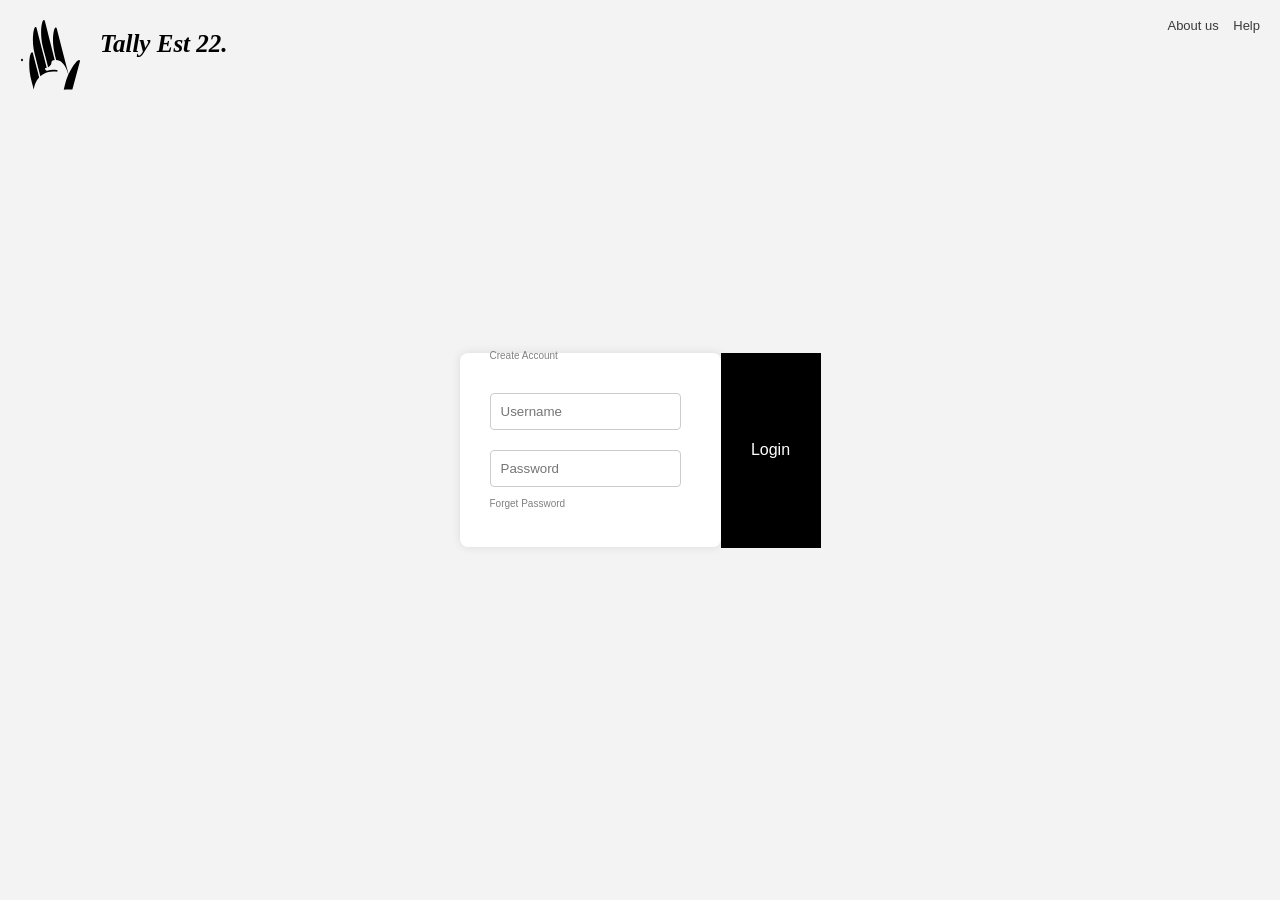
<file: index.html>
<!DOCTYPE html>
<html lang="en">
<head>
    <meta charset="UTF-8">
    <meta name="viewport" content="width=device-width, initial-scale=1.0">
    <link rel="stylesheet" href="login.css">
    <title>Login Page</title>
</head>
<body>
    <h>Tally Est 22.</h>
    <img src="asset/logo.svg">
    <div class="navbar">
        <ul>
            <li><a href="https://drive.google.com/drive/folders/1mozOoON2rwTPd5sMhd-BQHqRML8Zhck8">About us</a></li>
            <li><a href="https://drive.google.com/drive/folders/1mozOoON2rwTPd5sMhd-BQHqRML8Zhck8">Help</a></li>
        </ul>
    </div>
    <div class="login-container">
        <form id="login-form">
            <input type="text" id="username" placeholder="Username" required>
            <input type="password" id="password" 
            placeholder="Password" required>
            <a href="Homepage.html">Forget Password</a>
            <a href="Homepage.html"><p>Create Account</p></a>
        </form>
    </div>
    <div class="button">
        <a href="Homepage.html">Login</a>
    </div>
    <script>
        document.addEventListener("DOMContentLoaded", function() {
    const loginForm = document.getElementById("login-form");

    loginForm.addEventListener("submit", function(e) {
        e.preventDefault();

        const username = document.getElementById("username").value;
        const password = document.getElementById("password").value;

        if (username === "user" && password === "password") {
            alert("Login berhasil!");
        } else {
            alert("Login gagal. Coba lagi.");
        }
    });
});

    </script>
</body>
</html>
</file>
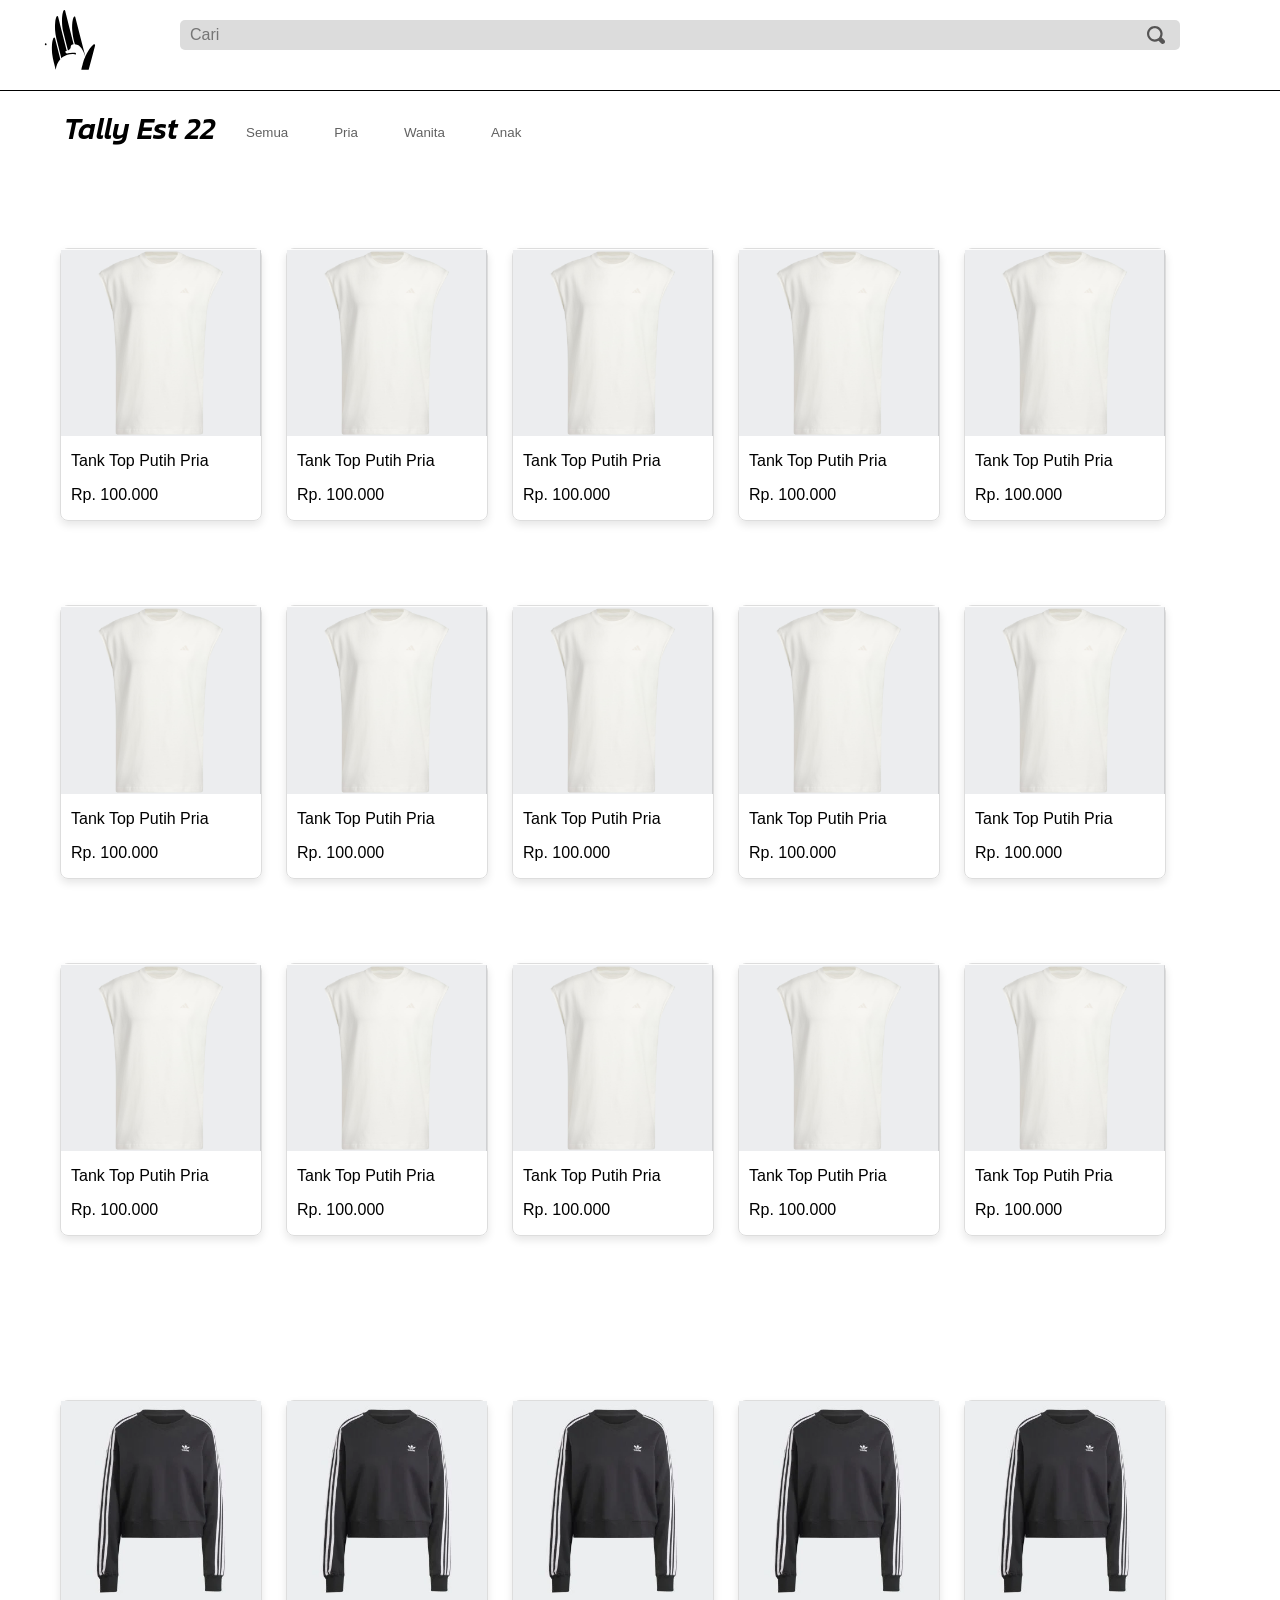
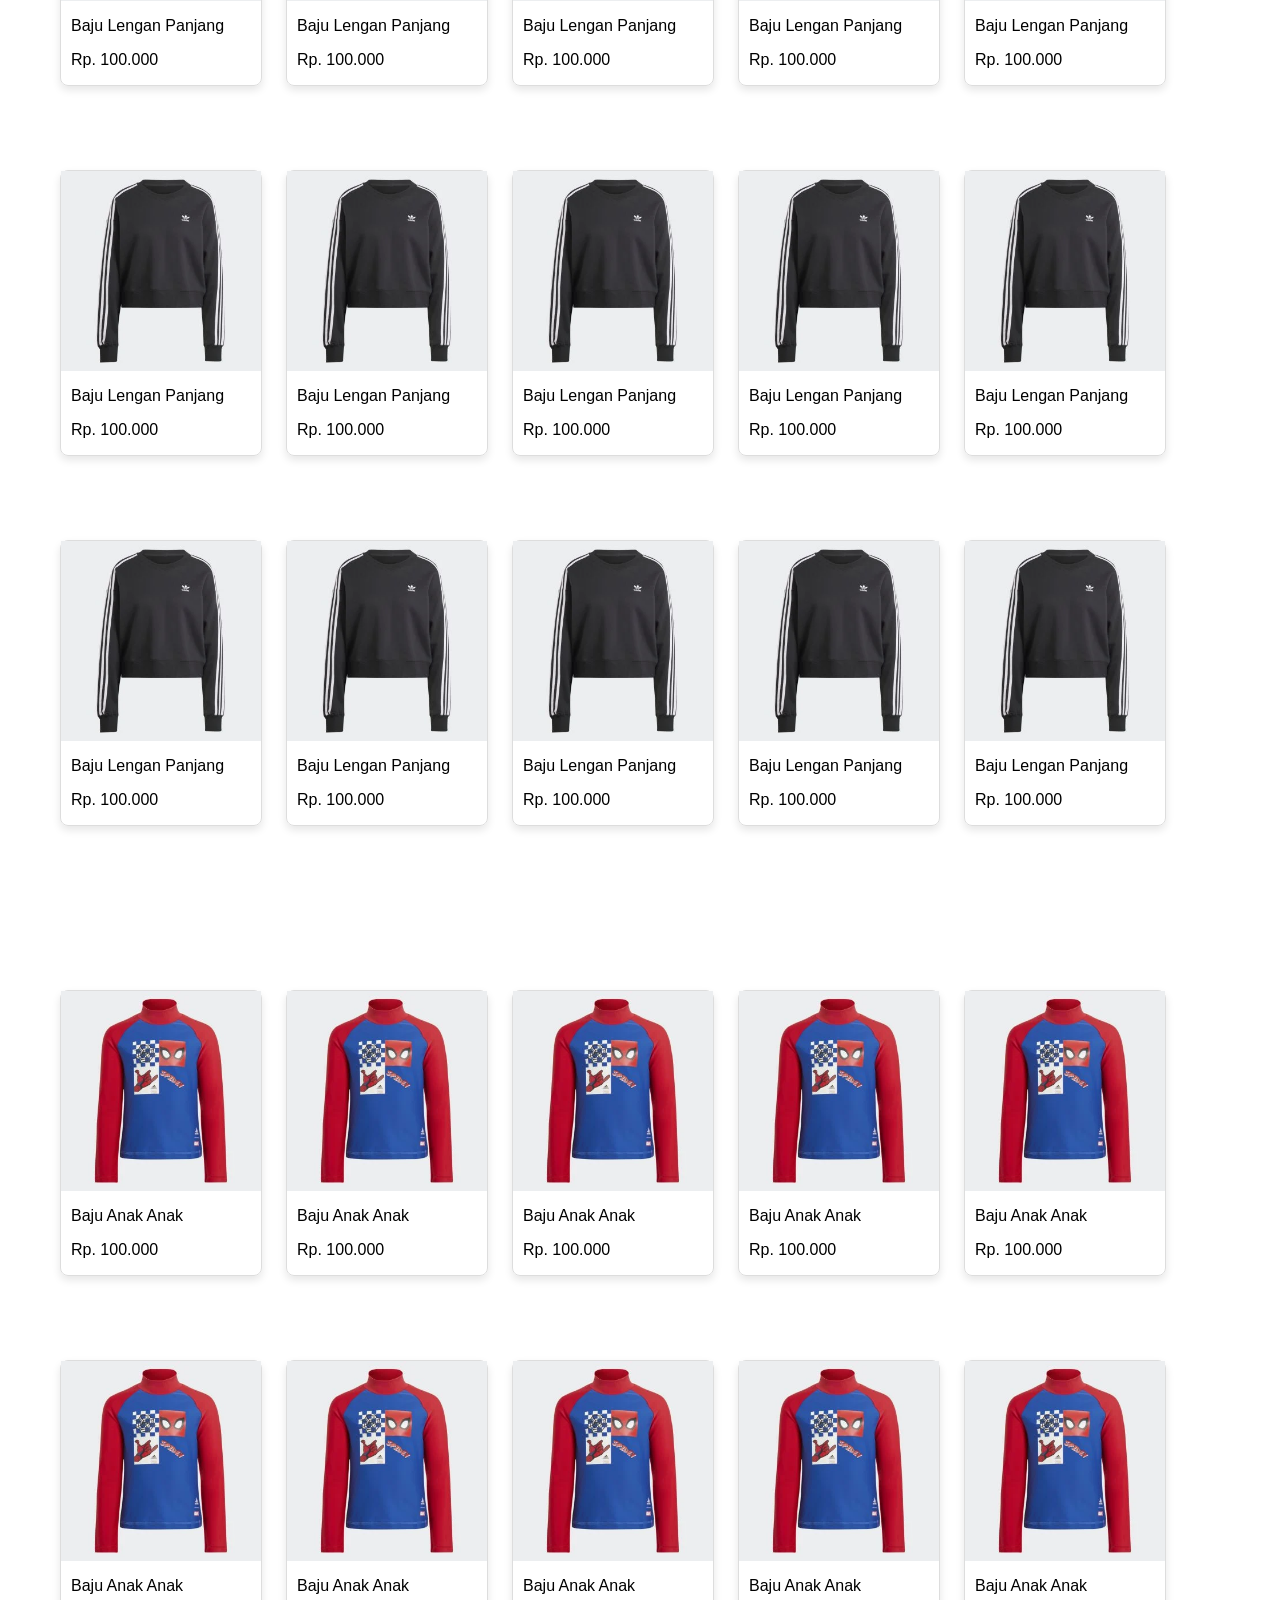
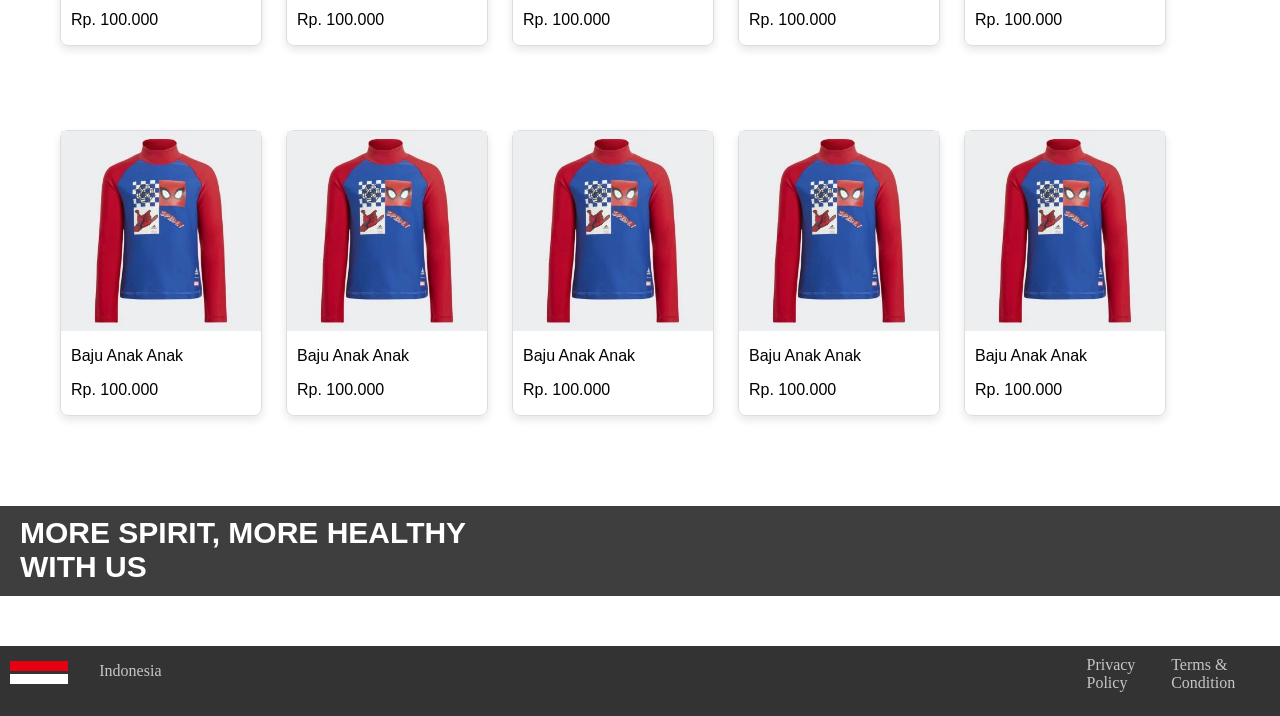
<file: Homepage.html>
<!DOCTYPE html>
<html lang="en">
<head>
    <meta charset="UTF-8">
    <meta name="viewport" content="width=device-width, initial-scale=1.0">
    <title>Homepage</title>
    <link rel="stylesheet" href="Homepage.css">
    <link href="https://fonts.googleapis.com/css?family=Kanit:100,100italic,200,200italic,300,300italic,regular,italic,500,500italic,600,600italic,700,700italic,800,800italic,900,900italic" rel="stylesheet" />
</head>
<body>
    <div class="header">
        <div class="search">
            <input type="search" id="searchInput" placeholder="Cari">
            <svg xmlns="http://www.w3.org/2000/svg" width="18" height="18" viewBox="0 0 30 30" fill="none">
                <path d="M13.0072 0.0371635C5.83468 0.0371635 0 5.87184 0 13.0444C0 20.217 5.83468 26.0516 13.0072 26.0516C15.1999 26.0516 17.3554 25.5314 19.1764 24.5279C19.3223 24.7035 19.484 24.8652 19.6595 25.0111L23.3759 28.7274C23.719 29.1136 24.1375 29.4255 24.6056 29.644C25.0736 29.8626 25.5814 29.9832 26.0978 29.9984C26.6141 30.0136 27.1282 29.9231 27.6083 29.7324C28.0884 29.5418 28.5245 29.255 28.8897 28.8897C29.255 28.5245 29.5418 28.0884 29.7324 27.6083C29.9231 27.1281 30.0136 26.6141 29.9984 26.0978C29.9832 25.5814 29.8626 25.0736 29.644 24.6056C29.4255 24.1375 29.1136 23.719 28.7274 23.3759L25.0111 19.6595C24.83 19.4784 24.6308 19.3165 24.4165 19.1764C25.4199 17.3554 26.0516 15.2371 26.0516 13.0072C26.0516 5.83468 20.217 0 13.0444 0L13.0072 0.0371635ZM13.0072 3.75352C18.173 3.75352 22.2981 7.87867 22.2981 13.0444C22.2981 15.4972 21.4062 17.7642 19.8453 19.4365C19.8082 19.4737 19.771 19.5109 19.7338 19.548C19.5583 19.6939 19.3966 19.8556 19.2507 20.0312C17.6155 21.5177 15.3857 22.3725 12.9701 22.3725C7.80435 22.3725 3.67919 18.2473 3.67919 13.0816C3.67919 7.91584 7.80435 3.79068 12.9701 3.79068L13.0072 3.75352Z" fill="#555454"/>
              </svg>
        </div>
        <img src="asset/logo.svg">
    </div>
    <h2><i>Tally Est 22</i></h2>
    <ul class="option">
        <li><button class="filter-btn" data-name="semua">Semua</button></li>
        <li><button class="filter-btn" data-name="pria">Pria</button></li>
        <li><button class="filter-btn" data-name="wanita">Wanita</button></li>
        <li><button class="filter-btn" data-name="anak">Anak</button></li>
    </ul>
    <div data-name="pria" class="menu">
        <div class="pria">
            <div class="card">
                <a href="Transaksi.html">
                    <img src="asset/Pria.png">
                    <p>Tank Top Putih Pria</p>
                    <p>Rp. 100.000</p>
                </a>
            </div>
            <div class="card">
                <a href="Transaksi.html">
                    <img src="asset/Pria.png">
                    <p>Tank Top Putih Pria</p>
                    <p>Rp. 100.000</p>
                </a>
            </div>
            <div class="card">
                <a href="Transaksi.html">
                    <img src="asset/Pria.png">
                    <p>Tank Top Putih Pria</p>
                    <p>Rp. 100.000</p>
                </a>
            </div>
            <div class="card">
                <a href="Transaksi.html">
                    <img src="asset/Pria.png">
                    <p>Tank Top Putih Pria</p>
                    <p>Rp. 100.000</p>
                </a>
            </div>
            <div class="card">
                <a href="Transaksi.html">
                    <img src="asset/Pria.png">
                    <p>Tank Top Putih Pria</p>
                    <p>Rp. 100.000</p>
                </a>
            </div>
            <div class="card">
                <a href="Transaksi.html">
                    <img src="asset/Pria.png">
                    <p>Tank Top Putih Pria</p>
                    <p>Rp. 100.000</p>
                </a>
            </div>
            <div class="card">
                <a href="Transaksi.html">
                    <img src="asset/Pria.png">
                    <p>Tank Top Putih Pria</p>
                    <p>Rp. 100.000</p>
                </a>
            </div>
            <div class="card">
                <a href="Transaksi.html">
                    <img src="asset/Pria.png">
                    <p>Tank Top Putih Pria</p>
                    <p>Rp. 100.000</p>
                </a>
            </div>
            <div class="card">
                <a href="Transaksi.html">
                    <img src="asset/Pria.png">
                    <p>Tank Top Putih Pria</p>
                    <p>Rp. 100.000</p>
                </a>
            </div>
            <div class="card">
                <a href="Transaksi.html">
                    <img src="asset/Pria.png">
                    <p>Tank Top Putih Pria</p>
                    <p>Rp. 100.000</p>
                </a>
            </div>
            <div class="card">
                <a href="Transaksi.html">
                    <img src="asset/Pria.png">
                    <p>Tank Top Putih Pria</p>
                    <p>Rp. 100.000</p>
                </a>
            </div>
            <div class="card">
                <a href="Transaksi.html">
                    <img src="asset/Pria.png">
                    <p>Tank Top Putih Pria</p>
                    <p>Rp. 100.000</p>
                </a>
            </div>
            <div class="card">
                <a href="Transaksi.html">
                    <img src="asset/Pria.png">
                    <p>Tank Top Putih Pria</p>
                    <p>Rp. 100.000</p>
                </a>
            </div>
            <div class="card">
                <a href="Transaksi.html">
                    <img src="asset/Pria.png">
                    <p>Tank Top Putih Pria</p>
                    <p>Rp. 100.000</p>
                </a>
            </div>
            <div class="card">
                <a href="Transaksi.html">
                    <img src="asset/Pria.png">
                    <p>Tank Top Putih Pria</p>
                    <p>Rp. 100.000</p>
                </a>
            </div>
        </div>
    </div>
    <div data-name="wanita" class="menu">
        <div class="wanita">
            <div class="card">
                <a href="Transaksi.html">
                    <img src="asset/Wanita.png">
                    <p>Baju Lengan Panjang</p>
                    <p>Rp. 100.000</p>
                </a>
            </div>
            <div class="card">
                <a href="Transaksi.html">
                    <img src="asset/Wanita.png">
                    <p>Baju Lengan Panjang</p>
                    <p>Rp. 100.000</p>
                </a>
            </div>
            <div class="card">
                <a href="Transaksi.html">
                    <img src="asset/Wanita.png">
                    <p>Baju Lengan Panjang</p>
                    <p>Rp. 100.000</p>
                </a>
            </div>
            <div class="card">
                <a href="Transaksi.html">
                    <img src="asset/Wanita.png">
                    <p>Baju Lengan Panjang</p>
                    <p>Rp. 100.000</p>
                </a>
            </div>
            <div class="card">
                <a href="Transaksi.html">
                    <img src="asset/Wanita.png">
                    <p>Baju Lengan Panjang</p>
                    <p>Rp. 100.000</p>
                </a>
            </div>
            <div class="card">
                <a href="Transaksi.html">
                    <img src="asset/Wanita.png">
                    <p>Baju Lengan Panjang</p>
                    <p>Rp. 100.000</p>
                </a>
            </div>
            <div class="card">
                <a href="Transaksi.html">
                    <img src="asset/Wanita.png">
                    <p>Baju Lengan Panjang</p>
                    <p>Rp. 100.000</p>
                </a>
            </div>
            <div class="card">
                <a href="Transaksi.html">
                    <img src="asset/Wanita.png">
                    <p>Baju Lengan Panjang</p>
                    <p>Rp. 100.000</p>
                </a>
            </div>
            <div class="card">
                <a href="Transaksi.html">
                    <img src="asset/Wanita.png">
                    <p>Baju Lengan Panjang</p>
                    <p>Rp. 100.000</p>
                </a>
            </div>
            <div class="card">
                <a href="Transaksi.html">
                    <img src="asset/Wanita.png">
                    <p>Baju Lengan Panjang</p>
                    <p>Rp. 100.000</p>
                </a>
            </div>
            <div class="card">
                <a href="Transaksi.html">
                    <img src="asset/Wanita.png">
                    <p>Baju Lengan Panjang</p>
                    <p>Rp. 100.000</p>
                </a>
            </div>
            <div class="card">
                <a href="Transaksi.html">
                    <img src="asset/Wanita.png">
                    <p>Baju Lengan Panjang</p>
                    <p>Rp. 100.000</p>
                </a>
            </div>
            <div class="card">
                <a href="Transaksi.html">
                    <img src="asset/Wanita.png">
                    <p>Baju Lengan Panjang</p>
                    <p>Rp. 100.000</p>
                </a>
            </div>
            <div class="card">
                <a href="Transaksi.html">
                    <img src="asset/Wanita.png">
                    <p>Baju Lengan Panjang</p>
                    <p>Rp. 100.000</p>
                </a>
            </div>
            <div class="card">
                <a href="Transaksi.html">
                    <img src="asset/Wanita.png">
                    <p>Baju Lengan Panjang</p>
                    <p>Rp. 100.000</p>
                </a>
            </div>
        </div>
    </div>
    <div data-name="anak" class="menu">
        <div class="anak">
            <div class="card">
                <a href="Transaksi.html">
                    <img src="asset/Anak.png">
                    <p>Baju Anak Anak</p>
                    <p>Rp. 100.000</p>
                </a>
            </div>
            <div class="card">
                <a href="Transaksi.html">
                    <img src="asset/Anak.png">
                    <p>Baju Anak Anak</p>
                    <p>Rp. 100.000</p>
                </a>
            </div>
            <div class="card">
                <a href="Transaksi.html">
                    <img src="asset/Anak.png">
                    <p>Baju Anak Anak</p>
                    <p>Rp. 100.000</p>
                </a>
            </div>
            <div class="card">
                <a href="Transaksi.html">
                    <img src="asset/Anak.png">
                    <p>Baju Anak Anak</p>
                    <p>Rp. 100.000</p>
                </a>
            </div>
            <div class="card">
                <a href="Transaksi.html">
                    <img src="asset/Anak.png">
                    <p>Baju Anak Anak</p>
                    <p>Rp. 100.000</p>
                </a>
            </div>
            <div class="card">
                <a href="Transaksi.html">
                    <img src="asset/Anak.png">
                    <p>Baju Anak Anak</p>
                    <p>Rp. 100.000</p>
                </a>
            </div>
            <div class="card">
                <a href="Transaksi.html">
                    <img src="asset/Anak.png">
                    <p>Baju Anak Anak</p>
                    <p>Rp. 100.000</p>
                </a>
            </div>
            <div class="card">
                <a href="Transaksi.html">
                    <img src="asset/Anak.png">
                    <p>Baju Anak Anak</p>
                    <p>Rp. 100.000</p>
                </a>
            </div>
            <div class="card">
                <a href="Transaksi.html">
                    <img src="asset/Anak.png">
                    <p>Baju Anak Anak</p>
                    <p>Rp. 100.000</p>
                </a>
            </div>
            <div class="card">
                <a href="Transaksi.html">
                    <img src="asset/Anak.png">
                    <p>Baju Anak Anak</p>
                    <p>Rp. 100.000</p>
                </a>
            </div>
            <div class="card">
                <a href="Transaksi.html">
                    <img src="asset/Anak.png">
                    <p>Baju Anak Anak</p>
                    <p>Rp. 100.000</p>
                </a>
            </div>
            <div class="card">
                <a href="Transaksi.html">
                    <img src="asset/Anak.png">
                    <p>Baju Anak Anak</p>
                    <p>Rp. 100.000</p>
                </a>
            </div>
            <div class="card">
                <a href="Transaksi.html">
                    <img src="asset/Anak.png">
                    <p>Baju Anak Anak</p>
                    <p>Rp. 100.000</p>
                </a>
            </div>
            <div class="card">
                <a href="Transaksi.html">
                    <img src="asset/Anak.png">
                    <p>Baju Anak Anak</p>
                    <p>Rp. 100.000</p>
                </a>
            </div>
            <div class="card">
                <a href="Transaksi.html">
                    <img src="asset/Anak.png">
                    <p>Baju Anak Anak</p>
                    <p>Rp. 100.000</p>
                </a>
            </div>
        </div>
    </div>
    <div class="Kata">
        <h1 style="color: white;">MORE SPIRIT, MORE HEALTHY<br>WITH US</h1>
    </div>
    <div class="footer">
        <div style="width: 100%; height: 100%; position: relative">
            <div style="width: 57.83px; height: 10px; left: 0px; top: 5px; position: absolute; background: #E70011"></div>
            <div style="width: 57.83px; height: 10px; left: 0px; top: 18px; position: absolute; background: white"></div>
        </div>
            <p>Indonesia</p>
        <ul>
            <li><a href="Privacy.html">Privacy Policy</a></li>
            <li><a href="Terms.html">Terms & Condition</a></li>
        </ul>
    </div>
    <script>
        const filterButtons = document.querySelectorAll(".filter-btn");
        const filterableMenu = document.querySelectorAll(".menu");

        const filterMenu = e => {
            filterableMenu.forEach(menu => {
                menu.classList.add("hide");
                if (menu.dataset.name === e.target.dataset.name || e.target.dataset.name === "semua") {
                    menu.classList.remove("hide");
                }
            });
        };  

        filterButtons.forEach(button => button.addEventListener("click", filterMenu));
    </script>
</body>
</html>
</file>
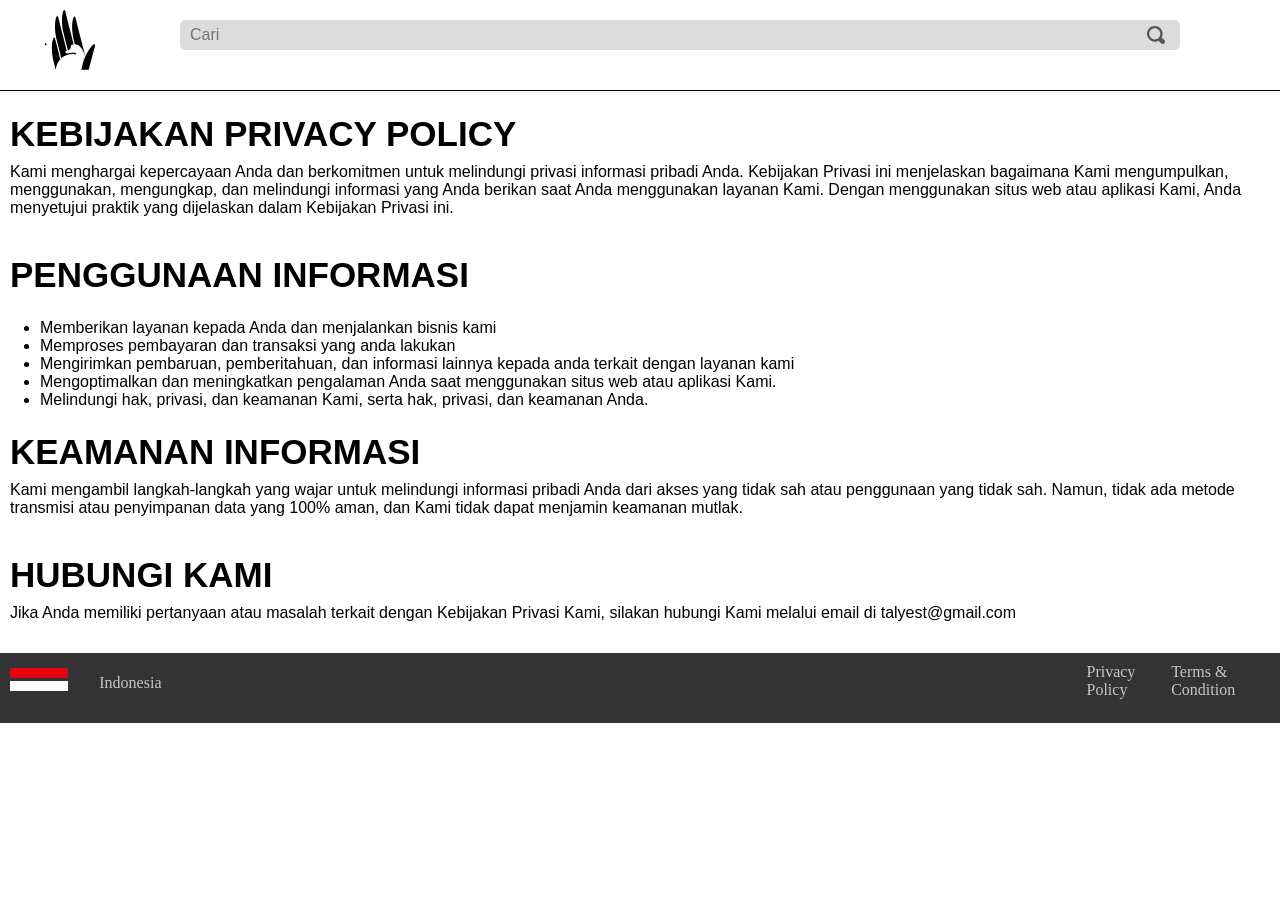
<file: Privacy.html>
<!DOCTYPE html>
<html lang="en">
<head>
    <meta charset="UTF-8">
    <meta name="viewport" content="width=device-width, initial-scale=1.0">
    <link rel="stylesheet" href="Privacy.css">
</head>
<body>
        <div class="header">
        <div class="search">
            <input type="search" id="searchInput" placeholder="Cari">
            <svg xmlns="http://www.w3.org/2000/svg" width="18" height="18" viewBox="0 0 30 30" fill="none">
                <path d="M13.0072 0.0371635C5.83468 0.0371635 0 5.87184 0 13.0444C0 20.217 5.83468 26.0516 13.0072 26.0516C15.1999 26.0516 17.3554 25.5314 19.1764 24.5279C19.3223 24.7035 19.484 24.8652 19.6595 25.0111L23.3759 28.7274C23.719 29.1136 24.1375 29.4255 24.6056 29.644C25.0736 29.8626 25.5814 29.9832 26.0978 29.9984C26.6141 30.0136 27.1282 29.9231 27.6083 29.7324C28.0884 29.5418 28.5245 29.255 28.8897 28.8897C29.255 28.5245 29.5418 28.0884 29.7324 27.6083C29.9231 27.1281 30.0136 26.6141 29.9984 26.0978C29.9832 25.5814 29.8626 25.0736 29.644 24.6056C29.4255 24.1375 29.1136 23.719 28.7274 23.3759L25.0111 19.6595C24.83 19.4784 24.6308 19.3165 24.4165 19.1764C25.4199 17.3554 26.0516 15.2371 26.0516 13.0072C26.0516 5.83468 20.217 0 13.0444 0L13.0072 0.0371635ZM13.0072 3.75352C18.173 3.75352 22.2981 7.87867 22.2981 13.0444C22.2981 15.4972 21.4062 17.7642 19.8453 19.4365C19.8082 19.4737 19.771 19.5109 19.7338 19.548C19.5583 19.6939 19.3966 19.8556 19.2507 20.0312C17.6155 21.5177 15.3857 22.3725 12.9701 22.3725C7.80435 22.3725 3.67919 18.2473 3.67919 13.0816C3.67919 7.91584 7.80435 3.79068 12.9701 3.79068L13.0072 3.75352Z" fill="#555454"/>
              </svg>
        </div>
        <img src="asset/logo.svg">
    </div>
        <div class="text1">
            <h1>KEBIJAKAN PRIVACY POLICY</h1>
            <p>Kami menghargai kepercayaan Anda dan berkomitmen untuk melindungi privasi informasi pribadi Anda. Kebijakan Privasi ini menjelaskan bagaimana Kami mengumpulkan, menggunakan, mengungkap, dan melindungi informasi yang Anda berikan saat Anda menggunakan layanan Kami. Dengan menggunakan situs web atau aplikasi Kami, Anda menyetujui praktik yang dijelaskan dalam Kebijakan Privasi ini.</p>
        </div>
        <div class="text2">
            <h1>PENGGUNAAN INFORMASI</h1>
            <ul>
                <li>Memberikan layanan kepada Anda dan menjalankan bisnis kami</li>
                <li>Memproses pembayaran dan transaksi yang anda lakukan</li>
                <li>Mengirimkan pembaruan, pemberitahuan, dan informasi lainnya kepada anda terkait dengan layanan kami</li>
                <li>Mengoptimalkan dan meningkatkan pengalaman Anda saat menggunakan situs web atau aplikasi Kami.</li>
                <li>Melindungi hak, privasi, dan keamanan Kami, serta hak, privasi, dan keamanan Anda.</li>
            </ul>
        </div>
        <div class="text3">
            <h1>KEAMANAN INFORMASI</h1>
            <p>Kami mengambil langkah-langkah yang wajar untuk melindungi informasi pribadi Anda dari akses yang tidak sah atau penggunaan yang tidak sah. Namun, tidak ada metode transmisi atau penyimpanan data yang 100% aman, dan Kami tidak dapat menjamin keamanan mutlak.</p>
        </div>
        <div class="text4">
            <h1>HUBUNGI KAMI</h1>
            <p>Jika Anda memiliki pertanyaan atau masalah terkait dengan Kebijakan Privasi Kami, silakan hubungi Kami melalui email di talyest@gmail.com</p>
        </div>
    <div class="footer">
        <div style="width: 100%; height: 100%; position: relative">
            <div style="width: 57.83px; height: 10px; left: 0px; top: 5px; position: absolute; background: #E70011"></div>
            <div style="width: 57.83px; height: 10px; left: 0px; top: 18px; position: absolute; background: white"></div>
        </div>
            <p>Indonesia</p>
        <ul>
            <li><a href="Privacy.html">Privacy Policy</a></li>
            <li><a href="Terms.html">Terms & Condition</a></li>
        </ul>
    </div>
</body>
</html>
</file>
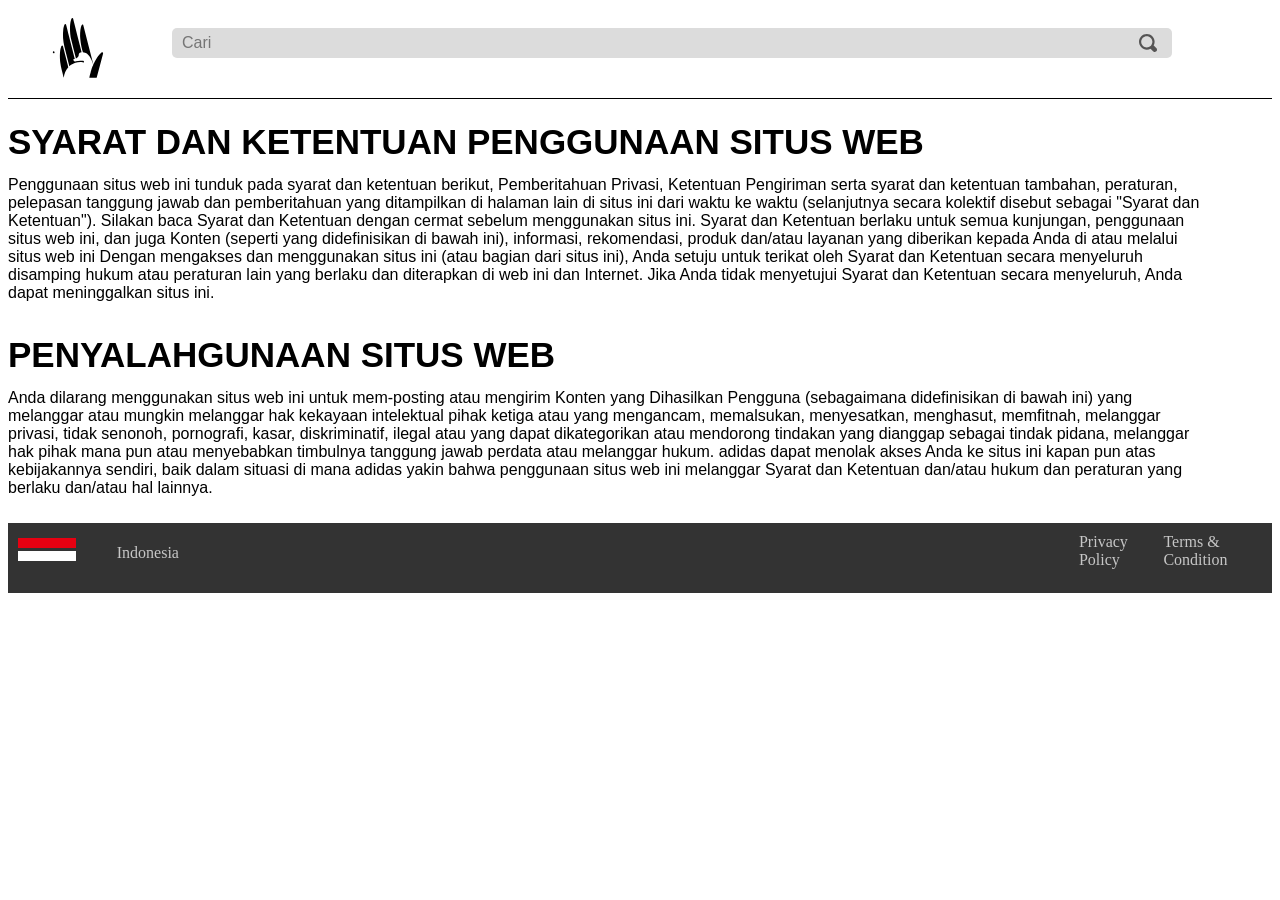
<file: Terms.html>
<!DOCTYPE html>
<html lang="en">
<head>
    <meta charset="UTF-8">
    <meta name="viewport" content="width=device-width, initial-scale=1.0">
    <link rel="stylesheet" href="Terms.css">
</head>
<body>
        <div class="header">
        <div class="search">
            <input type="search" id="searchInput" placeholder="Cari">
            <svg xmlns="http://www.w3.org/2000/svg" width="18" height="18" viewBox="0 0 30 30" fill="none">
                <path d="M13.0072 0.0371635C5.83468 0.0371635 0 5.87184 0 13.0444C0 20.217 5.83468 26.0516 13.0072 26.0516C15.1999 26.0516 17.3554 25.5314 19.1764 24.5279C19.3223 24.7035 19.484 24.8652 19.6595 25.0111L23.3759 28.7274C23.719 29.1136 24.1375 29.4255 24.6056 29.644C25.0736 29.8626 25.5814 29.9832 26.0978 29.9984C26.6141 30.0136 27.1282 29.9231 27.6083 29.7324C28.0884 29.5418 28.5245 29.255 28.8897 28.8897C29.255 28.5245 29.5418 28.0884 29.7324 27.6083C29.9231 27.1281 30.0136 26.6141 29.9984 26.0978C29.9832 25.5814 29.8626 25.0736 29.644 24.6056C29.4255 24.1375 29.1136 23.719 28.7274 23.3759L25.0111 19.6595C24.83 19.4784 24.6308 19.3165 24.4165 19.1764C25.4199 17.3554 26.0516 15.2371 26.0516 13.0072C26.0516 5.83468 20.217 0 13.0444 0L13.0072 0.0371635ZM13.0072 3.75352C18.173 3.75352 22.2981 7.87867 22.2981 13.0444C22.2981 15.4972 21.4062 17.7642 19.8453 19.4365C19.8082 19.4737 19.771 19.5109 19.7338 19.548C19.5583 19.6939 19.3966 19.8556 19.2507 20.0312C17.6155 21.5177 15.3857 22.3725 12.9701 22.3725C7.80435 22.3725 3.67919 18.2473 3.67919 13.0816C3.67919 7.91584 7.80435 3.79068 12.9701 3.79068L13.0072 3.75352Z" fill="#555454"/>
              </svg>
        </div>
        <img src="asset/logo.svg">
    </div>
    <div class="text1">
        <h1>SYARAT DAN KETENTUAN PENGGUNAAN SITUS WEB</h1>
        <p>Penggunaan situs web ini tunduk pada syarat dan ketentuan berikut, Pemberitahuan Privasi, Ketentuan Pengiriman serta syarat dan ketentuan tambahan, peraturan, pelepasan tanggung jawab dan pemberitahuan yang ditampilkan di halaman lain di situs ini dari waktu ke waktu (selanjutnya secara kolektif disebut sebagai "Syarat dan Ketentuan"). Silakan baca Syarat dan Ketentuan dengan cermat sebelum menggunakan situs ini. Syarat dan Ketentuan berlaku untuk semua kunjungan, penggunaan situs web ini, dan juga Konten (seperti yang didefinisikan di bawah ini), informasi, rekomendasi, produk dan/atau layanan yang diberikan kepada Anda di atau melalui situs web ini
        Dengan mengakses dan menggunakan situs ini (atau bagian dari situs ini), Anda setuju untuk terikat oleh Syarat dan Ketentuan secara menyeluruh disamping hukum atau peraturan lain yang berlaku dan diterapkan di web ini dan Internet. Jika Anda tidak menyetujui Syarat dan Ketentuan secara menyeluruh, Anda dapat meninggalkan situs ini.</p>
    </div>
    <div class="text2">
        <h1>PENYALAHGUNAAN SITUS WEB</h1>
        <p>Anda dilarang menggunakan situs web ini untuk mem-posting atau mengirim Konten yang Dihasilkan Pengguna (sebagaimana didefinisikan di bawah ini) yang melanggar atau mungkin melanggar hak kekayaan intelektual pihak ketiga atau yang mengancam, memalsukan, menyesatkan, menghasut, memfitnah, melanggar privasi, tidak senonoh, pornografi, kasar, diskriminatif, ilegal atau yang dapat dikategorikan atau mendorong tindakan yang dianggap sebagai tindak pidana, melanggar hak pihak mana pun atau menyebabkan timbulnya tanggung jawab perdata atau melanggar hukum. adidas dapat menolak akses Anda ke situs ini kapan pun atas kebijakannya sendiri, baik dalam situasi di mana adidas yakin bahwa penggunaan situs web ini melanggar Syarat dan Ketentuan dan/atau hukum dan peraturan yang berlaku dan/atau hal lainnya.</p>
    </div>
    <div class="footer">
        <div style="width: 100%; height: 100%; position: relative">
            <div style="width: 57.83px; height: 10px; left: 0px; top: 5px; position: absolute; background: #E70011"></div>
            <div style="width: 57.83px; height: 10px; left: 0px; top: 18px; position: absolute; background: white"></div>
        </div>
            <p>Indonesia</p>
        <ul>
            <li><a href="Privacy.html">Privacy Policy</a></li>
            <li><a href="Terms.html">Terms & Condition</a></li>
        </ul>
    </div>

</body>
</html>
</file>
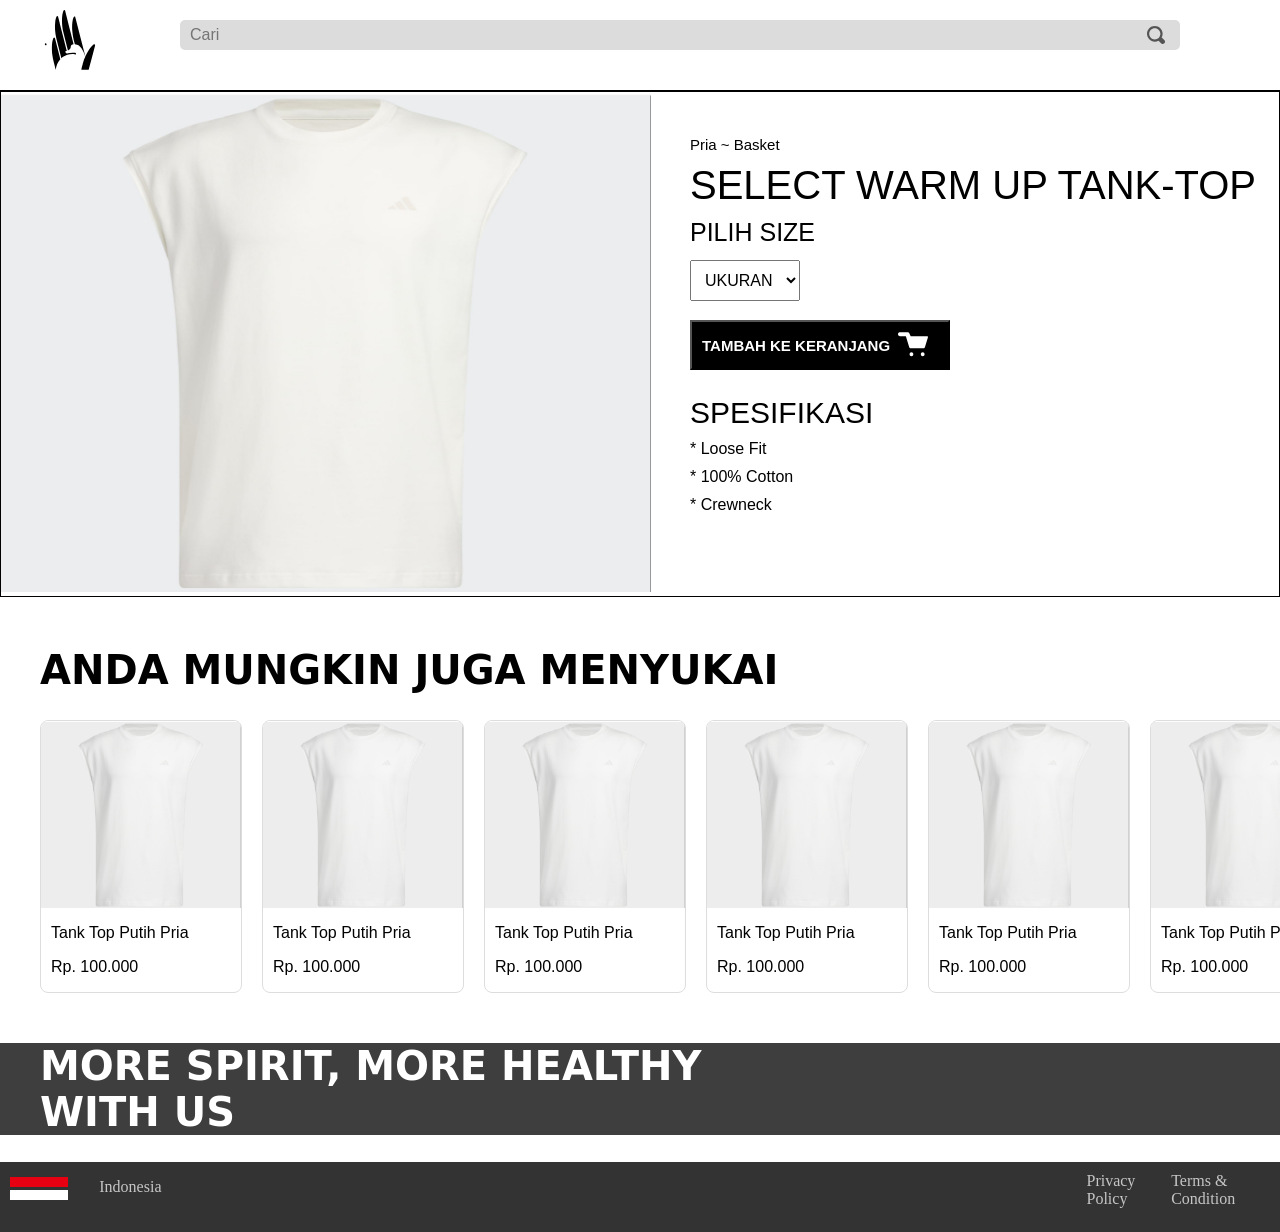
<file: Transaksi.html>
<!DOCTYPE html>
<html lang="en">
<head>
    <meta charset="UTF-8">
    <meta name="viewport" content="width=device-width, initial-scale=1.0">
    <link rel="stylesheet" href="Transaksi.css">
</head>
<body>
    <div class="header">
        <div class="search">
            <input type="search" id="searchInput" placeholder="Cari">
            <svg xmlns="http://www.w3.org/2000/svg" width="18" height="18" viewBox="0 0 30 30" fill="none">
                <path d="M13.0072 0.0371635C5.83468 0.0371635 0 5.87184 0 13.0444C0 20.217 5.83468 26.0516 13.0072 26.0516C15.1999 26.0516 17.3554 25.5314 19.1764 24.5279C19.3223 24.7035 19.484 24.8652 19.6595 25.0111L23.3759 28.7274C23.719 29.1136 24.1375 29.4255 24.6056 29.644C25.0736 29.8626 25.5814 29.9832 26.0978 29.9984C26.6141 30.0136 27.1282 29.9231 27.6083 29.7324C28.0884 29.5418 28.5245 29.255 28.8897 28.8897C29.255 28.5245 29.5418 28.0884 29.7324 27.6083C29.9231 27.1281 30.0136 26.6141 29.9984 26.0978C29.9832 25.5814 29.8626 25.0736 29.644 24.6056C29.4255 24.1375 29.1136 23.719 28.7274 23.3759L25.0111 19.6595C24.83 19.4784 24.6308 19.3165 24.4165 19.1764C25.4199 17.3554 26.0516 15.2371 26.0516 13.0072C26.0516 5.83468 20.217 0 13.0444 0L13.0072 0.0371635ZM13.0072 3.75352C18.173 3.75352 22.2981 7.87867 22.2981 13.0444C22.2981 15.4972 21.4062 17.7642 19.8453 19.4365C19.8082 19.4737 19.771 19.5109 19.7338 19.548C19.5583 19.6939 19.3966 19.8556 19.2507 20.0312C17.6155 21.5177 15.3857 22.3725 12.9701 22.3725C7.80435 22.3725 3.67919 18.2473 3.67919 13.0816C3.67919 7.91584 7.80435 3.79068 12.9701 3.79068L13.0072 3.75352Z" fill="#555454"/>
              </svg>
        </div>
        <img src="asset/logo.svg">
    </div>
    <div class="Transaksi">
        <div class="Pilihan">
            <img src="asset/Pria.png">
        </div>
        <div class="Keranjang">
            <ul>
                <li style="font-size: 15px;">Pria ~ Basket</li>
                <li style="font-size: 40px;">SELECT WARM UP TANK-TOP</li>
                <li style="font-size: 25px;">PILIH SIZE</li>
            </ul>
            <div class="dropdown">
                <select>
                <option value="option1">UKURAN</option>
                <option value="option2">S</option>
                <option value="option3">M</option>
                <option value="option4">L</option>
                </select>
            </div>
            <button id="open">
                <span>TAMBAH KE KERANJANG</span>
                <div class="cart">
                    <svg xmlns="http://www.w3.org/2000/svg" width="30" height="30" viewBox="0 0 60 49" fill="none">
                        <path d="M3.1983 0.926886C2.20356 1.09608 1.31278 1.67842 0.721931 2.54579C0.131083 3.41317 -0.111438 4.49453 0.0477215 5.55199C0.206881 6.60946 0.754682 7.55639 1.57062 8.18449C2.38655 8.81259 3.40378 9.0704 4.39852 8.90121H15.6506L16.3257 10.8948L19.4013 20.8627L22.4769 30.8306C22.7769 31.8673 24.0521 32.8242 25.0273 32.8242H51.2822C52.3324 32.8242 53.5326 31.8673 53.8326 30.8306L59.9087 10.8948C60.2088 9.85813 59.7587 8.90121 58.7085 8.90121H25.4024L22.5519 3.1597C22.2483 2.50069 21.7795 1.94354 21.1971 1.54958C20.6147 1.15563 19.9414 0.940152 19.2513 0.926886L4.24849 0.926886C4.02391 0.905312 3.79795 0.905312 3.57337 0.926886C3.42348 0.917309 3.27318 0.917309 3.12329 0.926886L3.1983 0.926886ZM26.9027 40.7985C24.8023 40.7985 23.152 42.5529 23.152 44.7857C23.152 47.0185 24.8023 48.7728 26.9027 48.7728C29.0031 48.7728 30.6534 47.0185 30.6534 44.7857C30.6534 42.5529 29.0031 40.7985 26.9027 40.7985ZM49.4068 40.7985C47.3064 40.7985 45.6561 42.5529 45.6561 44.7857C45.6561 47.0185 47.3064 48.7728 49.4068 48.7728C51.5072 48.7728 53.1575 47.0185 53.1575 44.7857C53.1575 42.5529 51.5072 40.7985 49.4068 40.7985Z" fill="white"/>
                    </svg>
                </div>
            </button>
            <ul class="deskripsi">
                <li style="font-size: 30px;">SPESIFIKASI</li>
                <li>* Loose Fit</li>
                <li>* 100% Cotton</li>
                <li>* Crewneck</li>
            </ul>
        </div>
    </div>

    <h1>ANDA MUNGKIN JUGA MENYUKAI</h1>
    <div class="rekomendasi">
        <div class="card">
            <a href="Transaksi.html">
                <img src="asset/Pria.png">
                <p>Tank Top Putih Pria</p>
                <p>Rp. 100.000</p>
            </a>
        </div>
        <div class="card">
            <a href="Transaksi.html">
                <img src="asset/Pria.png">
                <p>Tank Top Putih Pria</p>
                <p>Rp. 100.000</p>
            </a>
        </div>
        <div class="card">
            <a href="Transaksi.html">
                <img src="asset/Pria.png">
                <p>Tank Top Putih Pria</p>
                <p>Rp. 100.000</p>
            </a>
        </div>
        <div class="card">
            <a href="Transaksi.html">
                <img src="asset/Pria.png">
                <p>Tank Top Putih Pria</p>
                <p>Rp. 100.000</p>
            </a>
        </div>
        <div class="card">
            <a href="Transaksi.html">
                <img src="asset/Pria.png">
                <p>Tank Top Putih Pria</p>
                <p>Rp. 100.000</p>
            </a>
        </div>
        <div class="card">
            <a href="Transaksi.html">
                <img src="asset/Pria.png">
                <p>Tank Top Putih Pria</p>
                <p>Rp. 100.000</p>
            </a>
        </div>
        <div class="card">
            <a href="Transaksi.html">
                <img src="asset/Pria.png">
                <p>Tank Top Putih Pria</p>
                <p>Rp. 100.000</p>
            </a>
        </div>
        <div class="card">
            <a href="Transaksi.html">
                <img src="asset/Pria.png">
                <p>Tank Top Putih Pria</p>
                <p>Rp. 100.000</p>
            </a>
        </div>
    </div>
    <div class="Kata">
        <h1 style="color: white;">MORE SPIRIT, MORE HEALTHY<br>WITH US</h1>
    </div>

    <div class="footer">
        <div style="width: 100%; height: 100%; position: relative">
            <div style="width: 57.83px; height: 10px; left: 0px; top: 5px; position: absolute; background: #E70011"></div>
            <div style="width: 57.83px; height: 10px; left: 0px; top: 18px; position: absolute; background: white"></div>
        </div>
            <p>Indonesia</p>
        <ul>
            <li><a href="Privacy.html">Privacy Policy</a></li>
            <li><a href="Terms.html">Terms & Condition</a></li>
        </ul>
    </div>

    <div class="modal-box" id="modal-box" aria-modal="false">
        <h1>TANK-TOP PRIA PUTIH</h1>
        <img src="asset/Pria.png">
        <div class="Inside-box">
            <p>KERANJANG ANDA</p>
            <ul>
                <li>Total Biaya : Rp. 105.000</li>
                <li>Sudah Termasuk Pajak</li>
            </ul>
            <button>
                <p>CHECKOUT</p>
                <svg xmlns="http://www.w3.org/2000/svg" width="30" height="30" viewBox="0 0 60 49" fill="none">
                    <path d="M3.1983 0.926886C2.20356 1.09608 1.31278 1.67842 0.721931 2.54579C0.131083 3.41317 -0.111438 4.49453 0.0477215 5.55199C0.206881 6.60946 0.754682 7.55639 1.57062 8.18449C2.38655 8.81259 3.40378 9.0704 4.39852 8.90121H15.6506L16.3257 10.8948L19.4013 20.8627L22.4769 30.8306C22.7769 31.8673 24.0521 32.8242 25.0273 32.8242H51.2822C52.3324 32.8242 53.5326 31.8673 53.8326 30.8306L59.9087 10.8948C60.2088 9.85813 59.7587 8.90121 58.7085 8.90121H25.4024L22.5519 3.1597C22.2483 2.50069 21.7795 1.94354 21.1971 1.54958C20.6147 1.15563 19.9414 0.940152 19.2513 0.926886L4.24849 0.926886C4.02391 0.905312 3.79795 0.905312 3.57337 0.926886C3.42348 0.917309 3.27318 0.917309 3.12329 0.926886L3.1983 0.926886ZM26.9027 40.7985C24.8023 40.7985 23.152 42.5529 23.152 44.7857C23.152 47.0185 24.8023 48.7728 26.9027 48.7728C29.0031 48.7728 30.6534 47.0185 30.6534 44.7857C30.6534 42.5529 29.0031 40.7985 26.9027 40.7985ZM49.4068 40.7985C47.3064 40.7985 45.6561 42.5529 45.6561 44.7857C45.6561 47.0185 47.3064 48.7728 49.4068 48.7728C51.5072 48.7728 53.1575 47.0185 53.1575 44.7857C53.1575 42.5529 51.5072 40.7985 49.4068 40.7985Z" fill="white"/>
                  </svg>
            </button>
        </div>

        <button class="close" id="close">x</button>
    </div>

    <script>
        const buttonOpen = document.getElementById('open');
        const buttonClose = document.getElementById('close');
        const modalBox = document.getElementById('modal-box');

       buttonOpen.addEventListener('click', () => modalBox.setAttribute('aria-modal', 'true')); 
       buttonClose.addEventListener('click', () => modalBox.setAttribute('aria-modal', 'false')); 
    </script>
</body>
</html>
</file>
<file: login.css>
body {
    font-family: Arial, sans-serif;
    background-color: #f3f3f3;
    display: flex;
    justify-content: center;
    align-items: center;
    height: 100vh;
    margin: 0;
}

h {
    font-family: kanit;
    font-size: 25px;
    position: fixed;
    font-weight: bold;
    font-style: italic;
    top: 20px;
    left: 90px;
    width: 100%;
    color:black;
    padding: 10px;
}

img {
    display: inline-block;
    height: 70px;
    position: absolute;
    top: 20px;
    right: 1200px;
}

.login-container {
    background-color: #fff;
    border-radius: 8px;
    box-shadow: 0 0 10px rgba(0, 0, 0, 0.1);
    padding: 30px 40px 50px 30px;
    text-align: center;
}

.navbar {
    padding-inline: 20px;
    position: fixed;
    top: 0;
    left: 0;
    right: 0;
    display: flex;
    justify-content: end;
}

.navbar li {
    display: inline-block;
    font-size: small;
    margin-left: 10px;
}

.navbar ul li a {
    color: rgb(58, 58, 58);
    text-decoration: none;
}

.navbar ul li:hover a {
    color: black;
    text-decoration: none;
}

form {
    display: flex;
    flex-direction: column;
    border: 10px;
}

input {
    padding: 10px;
    margin: 10px 0;
    border: 1px solid #ccc;
    border-radius: 4px;
}

button {
    background-color: black;
    color: #fff;
    padding: 10px;
    border: none;
    cursor: pointer;
}

.login-container a {
    text-decoration: none;
    position: absolute;
    margin-top: 115px;
    font-size: 10px;
    color: gray;
}

.login-container a:hover {
    color: black;
}

.login-container a p {
    position:fixed;
    top: 340px;
}

.button {
    background-color: black;
    height: 195px;
    width: 100px;
    margin: 0px;
    display: flex; 
    align-items: center; 
    position: relative; 
  }
  
  .button a {
    color: white;
    position: absolute;
    width: 100%; 
    text-align: center; 
    text-decoration: none;
  }
</file>
<file: Homepage.css>
body, html {
    margin: 0;
    padding: 0;
    height: 100%;
  }
   
   .header {
      border-bottom: 1px solid;
   }
   
   .search {
      display: flex;
      position: relative;
      align-items: center;
      justify-content: flex-end;
      right: 100px;
      top: 20px;
    }
  
    .search svg {
      position: absolute;
      right: 15px;
    }
  
    #searchInput {
      padding: 10px;
      background-color: #dcdcdc;
      width: 1000px; 
      height: 30px; 
      font-size: 16px; 
      border: none;
      border-radius: 5px;   
      margin: 0;
    }
    
    #searchButton {
      background: none;
      border: none;
      cursor: pointer;
      padding: 10px;
    }
  
    .header img {
      display: flex;
      position: relative;
      height: 60px;
      width: 800px;
      right: 330px;
      bottom: 20px;
    }

    h2 {
        font-family: kanit;
        font-weight: 500;
        font-size: 30px;
        position: relative;
        bottom: 10px;
        padding-left: 4rem;
    }

    .option li {
        display: inline-block;
        list-style-type: none;
        font-family: Arial, Helvetica, sans-serif;
        margin-right: 30px;
        color: #616161;
        position: relative;
        bottom: 63px;
        left: 200px;
        cursor: pointer;
    }

    .option button {
      background-color: white;
      border: none;
      font-family: Arial, Helvetica, sans-serif;
      font-weight:500;
      color: #616161;
      cursor: pointer;
    }

    .option button:hover {
      color: #000;
      font-weight: bold;
    }

    .card {
        width: 200px;
        border: 1px solid #ddd; 
        border-radius: 8px; 
        filter: brightness(100%);
        transition: 0.5s;
        display: inline-block;
        margin: 4rem 20px 20px 0;
        box-shadow: 0 4px 8px rgba(0, 0, 0, 0.1);
    }
    
    .menu {
        border: 0;
        display: flex;
        justify-content: center;
        position: relative;
        margin-left: 60px;
        margin-top: 80px;
        bottom: 100px;
    }

    .hide {
      display: none;
    }
    
    .card:hover {
        filter: brightness(80%);
    }
    
    .card img {
        width: 100%;
        object-fit: cover;
        height: auto;
        display: block; 
      }
    
      .card a {
        text-decoration: none;
        color: #000;
      }
    
      .card p {
        font-family: Arial, Helvetica, sans-serif;
        display: block;
        position: relative;
        right: -10px
      }

      .Kata {
        display: block;
        position: relative;
        bottom: 50px;
        background-color: #3e3e3e;
        font-size: 15px;
        font-family: Arial, Helvetica, sans-serif;
        height: 90px;
      }

      .Kata h1 {
        position: relative;
        margin-left: 20px;
        top:  10px;
      }

      .footer {
        display: flex;
        justify-content: space-between;
        background-color: #333; 
        color: white; 
        padding: 10px; 
      }
    
      .footer ul {
        list-style: none;
        margin: 0;
        padding: 0;
        display: flex;
      }
    
      .footer ul li {
        margin-right: 10px; 
      }
    
      .footer ul li:last-child {
        margin-right: 0; 
      }
    
      .footer a {
        text-decoration: none;
        color: #c6c6c6;
      }
    
    
      .footer a:hover {
        text-decoration: none;
        color: #c6c6c6;
        font-weight: bolder;
      } 
    
      .footer p {
        color: #c6c6c6;
        position:relative;
        top: -10px;
        right: 925px;
      }
</file>
<file: Privacy.css>
body, html {
    margin: 0;
    padding: 0;
    height: 100%;
  }
   

.header {
    border-bottom: 1px solid;
 }
 
 .search {
    display: flex;
    position: relative;
    align-items: center;
    justify-content: flex-end;
    right: 100px;
    top: 20px;
  }

  .search svg {
    position: absolute;
    right: 15px;
  }

  #searchInput {
    padding: 10px;
    width: 1000px; 
    height: 30px; 
    font-size: 16px; 
    border: none;
    background-color: #dcdcdc;
    border-radius: 5px;   
    margin: 0;
  }
  
  #searchButton {
    background: none;
    border: none;
    cursor: pointer;
    padding: 10px;
  }

  .header img {
    display: flex;
    position: relative;
    height: 60px;
    width: 800px;
    right: 330px;
    bottom: 20px;
  }

  .text1 {
    font-family: Arial, Helvetica, sans-serif;
  }

  .text2 {
    font-family: Arial, Helvetica, sans-serif;
  }

  .text3 {
    font-family: Arial, Helvetica, sans-serif;
  }

  .text4 {
    font-family: Arial, Helvetica, sans-serif;
  }

  .text1 h1 {
    font-size: 35px;
    position: relative;
    left: 10px;
  }

  .text2 h1 {
    font-size: 35px;
    position: relative;
    left: 10px;
  }

  .text3 h1 {
    font-size: 35px;
    position: relative;
    left: 10px;
  }

  .text4 h1 {
    font-size: 35px;
    position: relative;
    left: 10px;
  }

  .text1 p {
    position: relative;
    bottom: 15px;
    left: 10px;
  }

  .text2 p {
    position: relative;
    bottom: 15px;
    left: 10px;
  }

  .text3 p {
    position: relative;
    bottom: 15px;
    left: 10px;
  }

  .text4 p {
    position: relative;
    bottom: 15px;
    left: 10px;
  }

  .footer {
    display: flex;
    justify-content: space-between;
    background-color: #333; 
    color: white; 
    padding: 10px; 
  }

  .footer ul {
    list-style: none;
    margin: 0;
    padding: 0;
    display: flex;
  }

  .footer ul li {
    margin-right: 10px; 
  }

  .footer ul li:last-child {
    margin-right: 0; 
  }

  .footer a {
    text-decoration: none;
    color: #c6c6c6;
  }


  .footer a:hover {
    text-decoration: none;
    color: #c6c6c6;
    font-weight: bolder;
  } 

  .footer p {
    color: #c6c6c6;
    position:relative;
    top: -5px;
    right: 925px;
  }
</file>
<file: Terms.css>
.header {
  border-bottom: 1px solid;
}

.search {
  display: flex;
  position: relative;
  align-items: center;
  justify-content: flex-end;
  right: 100px;
  top: 20px;
}

.search svg {
  position: absolute;
  right: 15px;
}

#searchInput {
  padding: 10px;
  background-color: #dcdcdc;
  width: 1000px; 
  height: 30px; 
  font-size: 16px; 
  border: none;
  border-radius: 5px;   
  margin: 0;
}

#searchButton {
  background: none;
  border: none;
  cursor: pointer;
  padding: 10px;
}

.header img {
  display: flex;
  position: relative;
  height: 60px;
  width: 800px;
  right: 330px;
  bottom: 20px;
}

.text1 h1 {
  font-family: Arial, Helvetica, sans-serif;
  font-size: 35px;
}

.text1 p {
  width: 1200px;
  position: relative;
  bottom: 10px;
  font-family: Arial, Helvetica, sans-serif;
}

.text2 h1 {
  font-family: Arial, Helvetica, sans-serif;
  font-size: 35px;
}

.text2 p {
  width: 1200px;
  position: relative;
  bottom: 10px;
  font-family: Arial, Helvetica, sans-serif;
}

.footer {
  display: flex;
  justify-content: space-between;
  background-color: #333; 
  color: white; 
  padding: 10px; 
}

.footer ul {
  list-style: none;
  margin: 0;
  padding: 0;
  display: flex;
}

.footer ul li {
  margin-right: 10px; 
}

.footer ul li:last-child {
  margin-right: 0; 
}

.footer a {
  text-decoration: none;
  color: #c6c6c6;
}


.footer a:hover {
  text-decoration: none;
  color: #c6c6c6;
  font-weight: bolder;
} 

.footer p {
  color: #c6c6c6;
  position:relative;
  top: -5px;
  right: 900px;
}
</file>
<file: Transaksi.css>
body, html {
  margin: 0;
  padding: 0;
  height: 100%;
}
 
 .header {
    border-bottom: 1px solid;
 }
 
 .search {
    display: flex;
    position: relative;
    align-items: center;
    justify-content: flex-end;
    right: 100px;
    top: 20px;
  }

  .search svg {
    position: absolute;
    right: 15px;
  }

  #searchInput {
    padding: 10px;
    background-color: #dcdcdc;
    width: 1000px; 
    height: 30px; 
    font-size: 16px; 
    border: none;
    border-radius: 5px;   
    margin: 0;
  }
  
  #searchButton {
    background: none;
    border: none;
    cursor: pointer;
    padding: 10px;
  }

  .header img {
    display: flex;
    position: relative;
    height: 60px;
    width: 800px;
    right: 330px;
    bottom: 20px;
  }

  .Transaksi {
    border: 1px solid;
  }

  .Pilihan img {
    height: 500px;
    width: 650px;
  }

  .Keranjang {
    display: flex;
    position: absolute;
    top: 120px;
    left: 650px;
  }
  
  .Keranjang ul {
    list-style-type: none;
  }

  .Keranjang ul li {
    font-family: 'Lucida Sans', 'Lucida Sans Regular', 'Lucida Grande', 'Lucida Sans Unicode', Geneva, Verdana, sans-serif;
    padding-bottom: 10px;
  }

  .dropdown {
    position: absolute;
    left: 20px;
    top: 120px;
    width: 110px;
    margin: 20px;
  }

  .dropdown select {
    cursor: pointer;
    width: 100%;
    padding: 10px;
    font-size: 16px;
  }

  .Keranjang button,
  .modal-box {
    position: absolute;
    top: 200px;
    left: 40px;
    background-color: black;
    color: white;
    font-weight: bold; font-size: 15px;
    text-align: center;
    padding-left: 10px; padding-right: 20px;
    height: 50px;
    display: flex;
    align-items: center;
    justify-content: center;
    cursor: pointer;
    gap: 8px;
  }

  .deskripsi {
    position: absolute;
    top: 260px;
  }

  h1 {
    margin-top: 50px;
    margin-left: 40px;
    color: #000;
    font-family: system-ui, -apple-system, BlinkMacSystemFont, 'Segoe UI', Roboto, Oxygen, Ubuntu, Cantarell, 'Open Sans', 'Helvetica Neue', sans-serif;
    font-size: 40px;
    font-style: normal;
    font-weight: 700;
    line-height: normal;
  }

  .rekomendasi {
    display: flex;
    overflow-x: auto;
    white-space: nowrap;
    gap: 20px; 
    padding-left: 40px; 
  }

  .rekomendasi::-webkit-scrollbar{
    width: 0;
  }
  
  .overlay {
    position: absolute;
    height: 100%;
    width: 100%;
    background: rgba(0, 0, 0, 0.9);
    opacity: 0;
    pointer-events: none;
  }

  .modal-box {
    position: fixed;
    background-color: rgb(255, 255, 255);
    height: 200px;
    width: 400px;
    padding: 30px;
    left: 400px;
    border: 2px solid black;
  }

  .modal-box[aria-modal=false] {
    display: none;
  }

  .modal-box .close {
    position: absolute;
    font-size: 25px;
    height: 30px;
    width: 30px;
    line-height: .1px;
    top: -10px;
    right: -10px;
    background-color: white;
    border: solid 2px black;
    cursor: pointer;
  }

  .modal-box img {
    height: 150px;
    width: 150px;
    border: 1px solid black;
  }

  .modal-box h1 {
    display: inline;
    font-size: 15px;
    position: absolute;
    top: -25px;
    left: 2px;
  }

  .modal-box p {
    color: #000;
    font-family: Arial, Helvetica, sans-serif;
    font-size: 20px;
    position: relative;
    left: 10px;
    bottom: 20px;
  }

  .modal-box ul li {
    color: black;
    position: relative;
    bottom: 20px;
    right: 10px;
    font-family: Arial, Helvetica, sans-serif;
    list-style-type: none;
  }

  .Inside-box button {
    color: white;
    position: relative;
    left: 5px;  
    font-size: 15px;
    background-color: #000000;
    width: 180px;
    height: 40px;
  }

  .Inside-box button p {
    color: white;
    position: relative;
    top: -12px;
    left: -24px;
  }

  .Inside-box button svg {
    position: relative;
    top: -60px;
    left: 60px;
    color: #000;
  }

  .Inside-box span {
    position: relative;
    font-family: Arial, Helvetica, sans-serif;
    font-weight: 700;
    font-size: 15px;
    bottom: 2px;
    right: 9px;
  }

  .Inside-box svg {
    position: relative;
    left: 8px;
    bottom: -2px;
  }

  .card {
    flex: 0 0 auto; 
    width: 200px;
    border: 1px solid #ddd; 
    border-radius: 8px; 
    overflow: hidden;
    object-fit: cover;
    filter: brightness(100%) grayscale(90%);
    transition: 0.5s;
  }

  .card:hover {
    filter: brightness(80%);
  }

  .card img {
    width: 100%;
    height: auto;
    display: block; 
  }

  .card a {
    text-decoration: none;
    color: #000;
  }

  .card p {
    font-family: Arial, Helvetica, sans-serif;
    display: block;
    position: relative;
    right: -10px
  }

  .Kata {
    background-color: #3e3e3e;
    font-size: larger;
  }
  
  .footer {
    display: flex;
    justify-content: space-between;
    background-color: #333; 
    color: white; 
    padding: 10px; 
  }

  .footer ul {
    list-style: none;
    margin: 0;
    padding: 0;
    display: flex;
  }

  .footer ul li {
    margin-right: 10px; 
  }

  .footer ul li:last-child {
    margin-right: 0; 
  }

  .footer a {
    text-decoration: none;
    color: #c6c6c6;
  }


  .footer a:hover {
    text-decoration: none;
    color: #c6c6c6;
    font-weight: bolder;
  } 

  .footer p {
    color: #c6c6c6;
    position:relative;
    top: -10px;
    right: 925px;
  }
</file>
